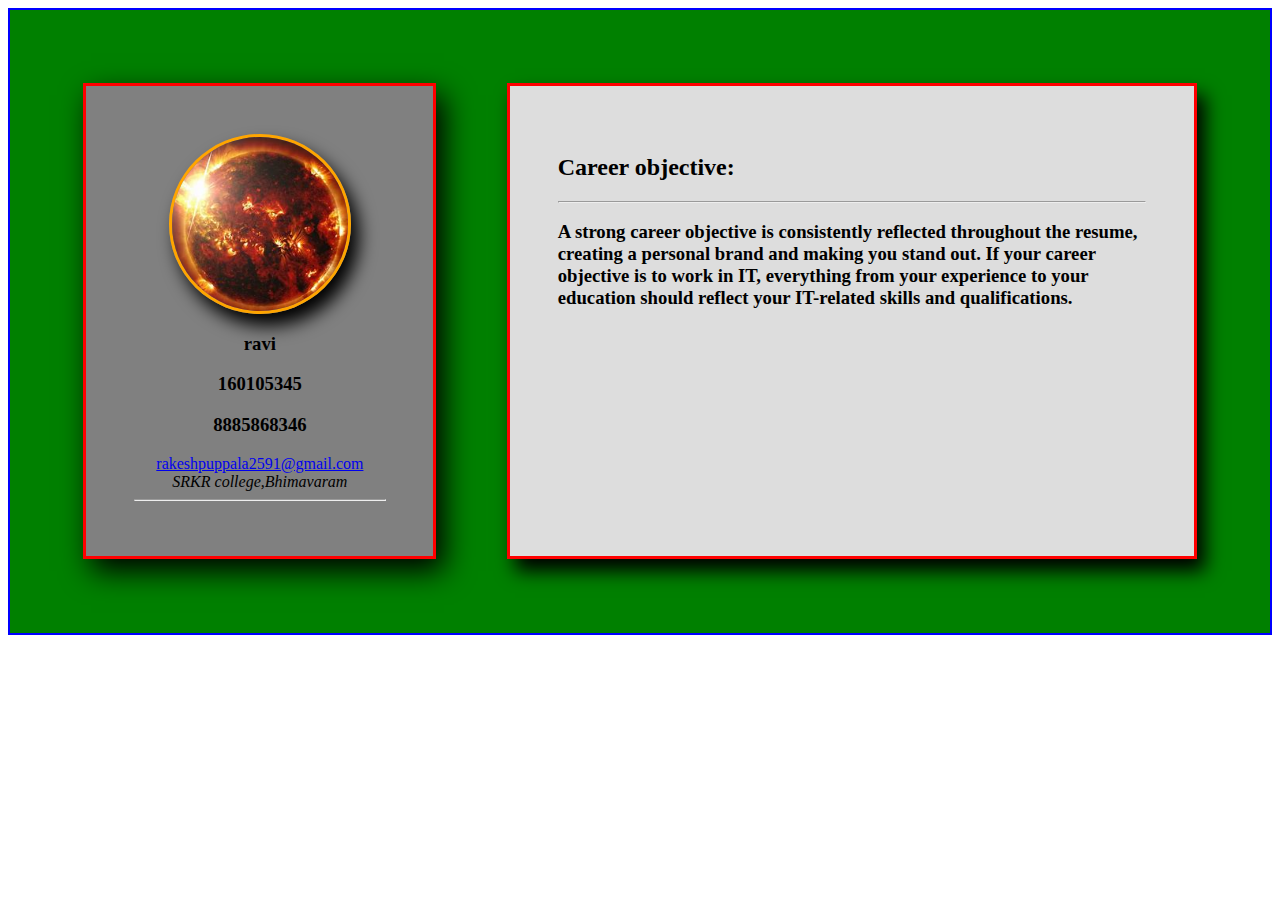
<file: index.html>
<!DOCTYPE html>
<html>
  <head>
    <meta charset="utf-8">
    <title>Resume</title>
    <meta name="viewport" content="width=device-width,initial-scale=1">
    <link rel="stylesheet" href="style.css">
  </head>
  <body>
    <div class="parent">
      <div class="child1">
        <!-- <h1><center>Profile</center></h1>
        <img src="pic2.jpg" width="200"><br><br>
        <h3> Iyen<br>
        160105139<br>
        <a href="mailto:ravitejagullapudi@gmail.com">ravitejagullapudi@gmail.com<br></a>
        9160771714<br>
        Srkr college,Bhimavaram.-->
      </div>
      <div class="child2">
        <!-- <h2>Career Objective:</h2><hr> -->

      </div>

    </div>
    <script  src="main.js">
    </script>
  </body>
</html>
</file>
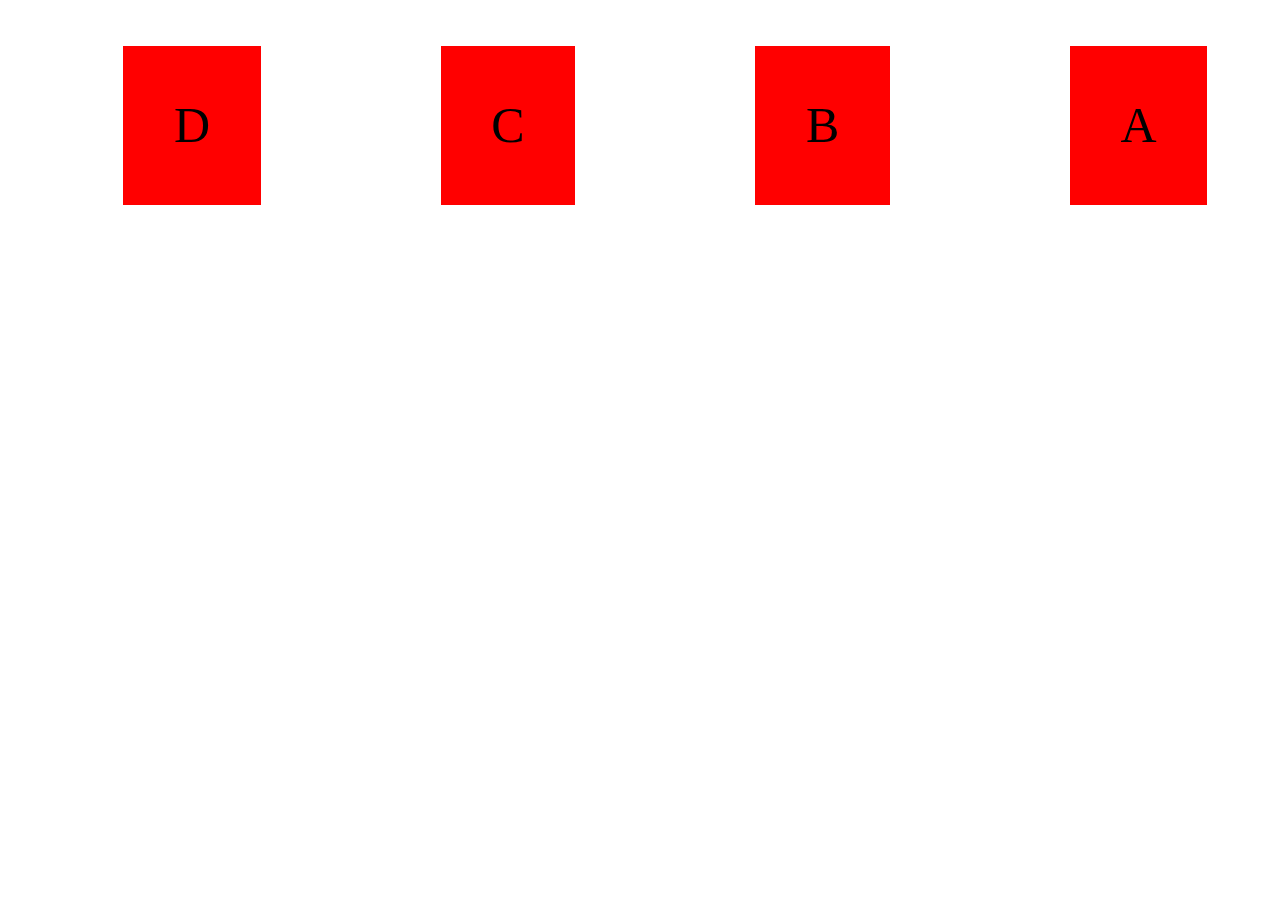
<file: flex.html>
<!DOCTYPE html>
<html>
  <head>
    <meta charset="utf-8">
    <style>

      .flex{
        display: flex;
        flex-direction: row-reverse;
        justify-content: space-around;
        flex-wrap:wrap;
      }
      .flex div{
        background-color: red;
        font-size: 50px;
        margin: 3% 4% 6% 8%;
        padding: 4%;

      }
    </style>
    <title>flex_box</title>
    <meta name="viewport" content="width=device-width,initial-scale=1">
  </head>
  <body>
    <div class="flex">
      <div>A</div>
      <div>B</div>
      <div>C</div>
      <div>D</div>
    </div>
  </body>
</html>
</file>
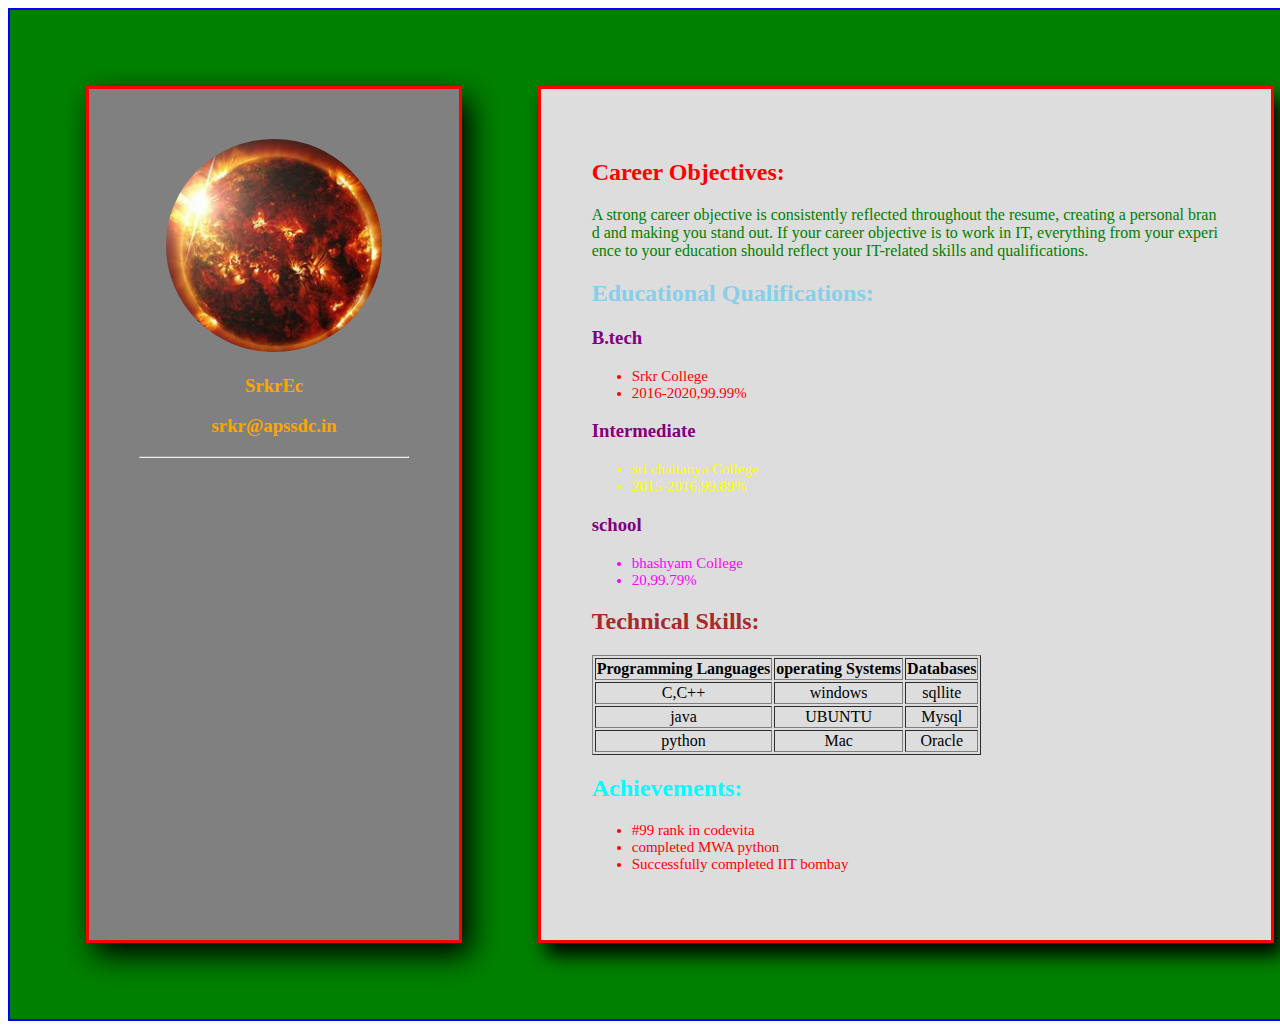
<file: resume.html>
<!DOCTYPE html>
<html lang="en" dir="ltr">
  <head>
    <meta charset="utf-8">
    <title></title>
    <link rel="stylesheet" href="style1.css">
  </head>
  <body>
    <div class="parent">
      <div class="left">
        <center><img src="pic.jpg"></img>
        <center><h3 style="color: orange">SrkrEc</h3>
        <h3 style="color: orange">srkr@apssdc.in</h3><hr>
      </div>
      <div class="right">
        <h2 id="r">Career Objectives:</h2>
        <p id="p">A strong career objective is consistently reflected throughout the resume, creating a personal brand and making you stand out. If your career objective is to work in IT, everything from your experience to your education should reflect your IT-related skills and qualifications.</p>
      </p>
      <h2 id="co">Educational Qualifications:</h2>
      <h3 style="color:purple">B.tech</h3>
      <ul>
        <li>Srkr College</li>
        <li>2016-2020,99.99%</li>
      </ul>
      <h3 style="color:purple">Intermediate</h3>
      <ul>
        <li id="in">sri chaitanya College</li>
        <li id="in">2015-2016,99.89%</li>
      </ul>
      <h3 style="color:purple">school</h3>
      <ul>
        <li id="ls">bhashyam College</li>
        <li id="ls">20,99.79%</li>
      </ul>
      <h2 style="color:brown">Technical Skills:</h2>
      <table border="1">
        <tr>
            <th>Programming Languages</th>
            <th>operating Systems</th>
            <th>Databases</th>
        </tr>
        <tr>
          <td><center>C,C++</td>
          <td><center>windows</td>
          <td><center>sqllite</td>
        </tr>
        <tr>
          <td><center>java</td>
          <td><center>UBUNTU</td>
          <td><center>Mysql</td>
        </tr>
        <tr>
          <td><center>python</td>
          <td><center>Mac</td>
          <td><center>Oracle</td>
        </tr>
      </table>
      <h2 id="acg">Achievements:</h2>
      <ul>
        <li>#99 rank in codevita</li>
        <li>completed MWA python</li>
        <li>Successfully completed IIT bombay </li>
      </ul>
      </div>
    </div>
  </body>
</html>
</file>
<file: style.css>
.child1{
  background-color: grey;
  border: 3px solid red;
  padding: 4%;
  text-align: center;
  margin: 3%;
  width:30%;
  box-decoration-break: slice;
  box-shadow: 8px 12px 28px black;
}
.child2{
  background-color: #ddd;
  border: 3px solid red;
  padding: 4%;
  margin: 3%;
  width: 70%;
  box-shadow: 8px 12px 18px black;
}
.parent{
  background-color: green;
  border: 2px solid blue;
  display: flex;
  padding: 3%;
  flex-direction: row;
}
img{
  border-radius: 50%;
  border: 3px solid orange;
  width:70%;
  display: block;
  margin-left: auto;
  margin-right: auto;
  box-shadow: 8px 12px 18px black;

}

@media only screen and (min-width:481px) and (max-width:768px)  {
  .child1{
    background-color: skyblue;
    border: 3px solid red;
    padding: 4%;
    text-align: center;
    margin: 3%;
    width:50%;
    box-decoration-break: slice;
    box-shadow: 8px 12px 18px black;
    word-wrap: break-word;

  }
  .child2{
    background-color: orange;
    border: 3px solid red;
    padding: 4%;
    margin: 3%;
    width: 50%;
    box-shadow: 8px 12px 18px black;
  }

  .parent{
    background-color: pink;
    border: 2px solid blue;
    display: flex;
    padding: 3%;
    width: inherit;
    flex-direction: row;
  }
  .img{
    border-radius: 50%;
    border: 3px solid orange;
    width:50%;
    display: block;
    margin-left: auto;
    margin-right: auto;
    box-shadow: 8px 12px 18px black;

  }
}
@media only screen and (min-width:768px) and (max-width:1024px)  {
  .child1{
    background-color: grey;
    border: 3px solid red;
    padding: 4%;
    text-align: center;
    margin: 3%;
    width:50%;
    box-decoration-break: slice;
    box-shadow: 8px 12px 18px black;
    word-wrap: break-word;

  }
  .child2{
    background-color: blue;
    border: 3px solid red;
    padding: 4%;
    margin: 3%;
    width: 50%;
    box-shadow: 8px 12px 18px black;
  }

  .parent{
    background-color: skyblue;
    border: 2px solid blue;
    display: flex;
    padding: 3%;
    width: inherit;
    flex-direction: row;
  }
  .img{
    border-radius: 50%;
    border: 3px solid orange;
    width:50%;
    display: block;
    margin-left: auto;
    margin-right: auto;
    box-shadow: 8px 12px 18px black;

  }
}
@media only screen and (min-width:360px) and (max-width:480px)  {
  .child1{
    background-color: green;
    border: 3px solid red;
    padding: 4%;
    text-align: center;
    margin: 3%;
    width:80%;
    box-decoration-break: slice;
    box-shadow: 8px 12px 18px black;
    word-wrap: break-word;
    border-radius: 10%;

  }
  .child2{
    background-color: red;
    border: 3px solid red;
    padding: 4%;
    margin: 3%;
    width: 80%;
    box-shadow: 8px 12px 18px black;
    border-radius: 10%;
  }

  .parent{
    background-color: orange;
    border: 2px solid blue;
    display: flex;
    padding: 3%;
    width: inherit;
    flex-direction: column;
  }
  .img{
    border-radius: 50%;
    border: 3px solid orange;
    width:50%;
    display: block;
    margin-left: auto;
    margin-right: auto;
    box-shadow: 8px 12px 18px black;

  }
}
</file>
<file: style1.css>
.parent{
  display :flex;
  width:100%;
  border: 2px solid lime;
}
.left{
  border:2px solid teal;
  width:30%;
  padding:2%;
  margin:2%;
  word-wrap: break-word;
}
.right{
  border: 2px solid maroon;
  width:70%;
  padding:2%;
  margin:2%;
}
img{
  border-radius: 50%;
  border: :1px solid red;
  width:80%;

}
hr{
  background-color: green;
}

#r{
  color: red;
}
#p{
  color: green;
}
#co{
  color: skyblue;
}
li{
  color:red;
  font-size: 15px;
}
#in{
  color: yellow;
}
#ls{
  color: magenta;
}
#acg{
  color: cyan;
}


.left{
  background-color: grey;
  border: 3px solid red;
  padding: 4%;
  text-align: center;
  margin: 3%;
  width:30%;
  box-decoration-break: slice;
  box-shadow: 8px 12px 28px black;
}
.right{
  background-color: #ddd;
  border: 3px solid red;
  padding: 4%;
  margin: 3%;
  width: 70%;
  box-shadow: 8px 12px 18px black;
}
.parent{
  background-color: green;
  border: 2px solid blue;
  display: flex;
  padding: 3%;
  flex-direction: row;
  word-break: break-all;
}
.img{
  border-radius: 50%;
  border: 3px solid orange;
  width:inherit;
  display: block;
  margin-left: auto;
  margin-right: auto;
  box-shadow: 8px 12px 18px black;

}

@media only screen and (min-width:481px) and (max-width:768px)  {

  .left{
    background-color: skyblue;
    border: 3px solid red;
    padding: 4%;
    text-align: center;
    margin: 3%;
    width:80%;
    box-decoration-break: slice;
    box-shadow: 8px 12px 18px black;
    word-wrap: break-word;

  }
  .right{
    background-color: orange;
    border: 3px solid red;
    padding: 4%;
    margin: 3%;
    width: 80%;
    box-shadow: 8px 12px 18px black;
  }

  .parent{
    background-color: pink;
    border: 2px solid blue;
    display: flex;
    padding: 3%;
    width: inherit;
    word-break: break-all;
    flex-direction: row;
  }

  .td{
    word-break: break-all;
  }
  .img{
    border-radius: 50%;
    border: 3px solid orange;
    width:50%;
    display: block;
    margin-left: auto;
    margin-right: auto;
    box-shadow: 8px 12px 18px black;

  }


}
@media only screen and (min-width:768px) and (max-width:1024px)  {
  .left{
    background-color: grey;
    border: 3px solid red;
    padding: 4%;
    text-align: center;
    margin: 3%;
    width:50%;
    box-decoration-break: slice;
    box-shadow: 8px 12px 18px black;
    word-wrap: break-word;

  }
  .right{
    background-color: blue;
    border: 3px solid red;
    padding: 4%;
    margin: 3%;
    width: 50%;
    box-shadow: 8px 12px 18px black;
  }

  .parent{
    background-color: skyblue;
    border: 2px solid blue;
    display: flex;
    padding: 3%;
    width: inherit;
    flex-direction: row;
  }
  .img{
    border-radius: 50%;
    border: 3px solid orange;
    width:50%;
    display: block;
    margin-left: auto;
    margin-right: auto;
    box-shadow: 8px 12px 18px black;

  }
}
@media only screen and (min-width:360px) and (max-width:480px)  {
  .left{
    background-color: green;
    border: 3px solid red;
    padding: 4%;
    text-align: center;
    margin: 3%;
    width:80%;
    box-decoration-break: slice;
    box-shadow: 8px 12px 18px black;
    word-wrap: break-word;
    border-radius: 10%;

  }
  .right{
    background-color: blue;
    border: 3px solid red;
    padding: 4%;
    margin: 3%;
    width: 80%;
    box-shadow: 8px 12px 18px black;
    border-radius: 10%;
  }

  .parent{
    background-color: orange;
    border: 2px solid blue;
    display: flex;
    padding: 3%;
    width: inherit;
    flex-direction: column;
  }
  img{
    border-radius: 50%;
    border: 3px solid orange;
    width:50%;
    display: block;
    margin-left: auto;
    margin-right: auto;
    box-shadow: 8px 12px 18px black;

  }
}
</file>
